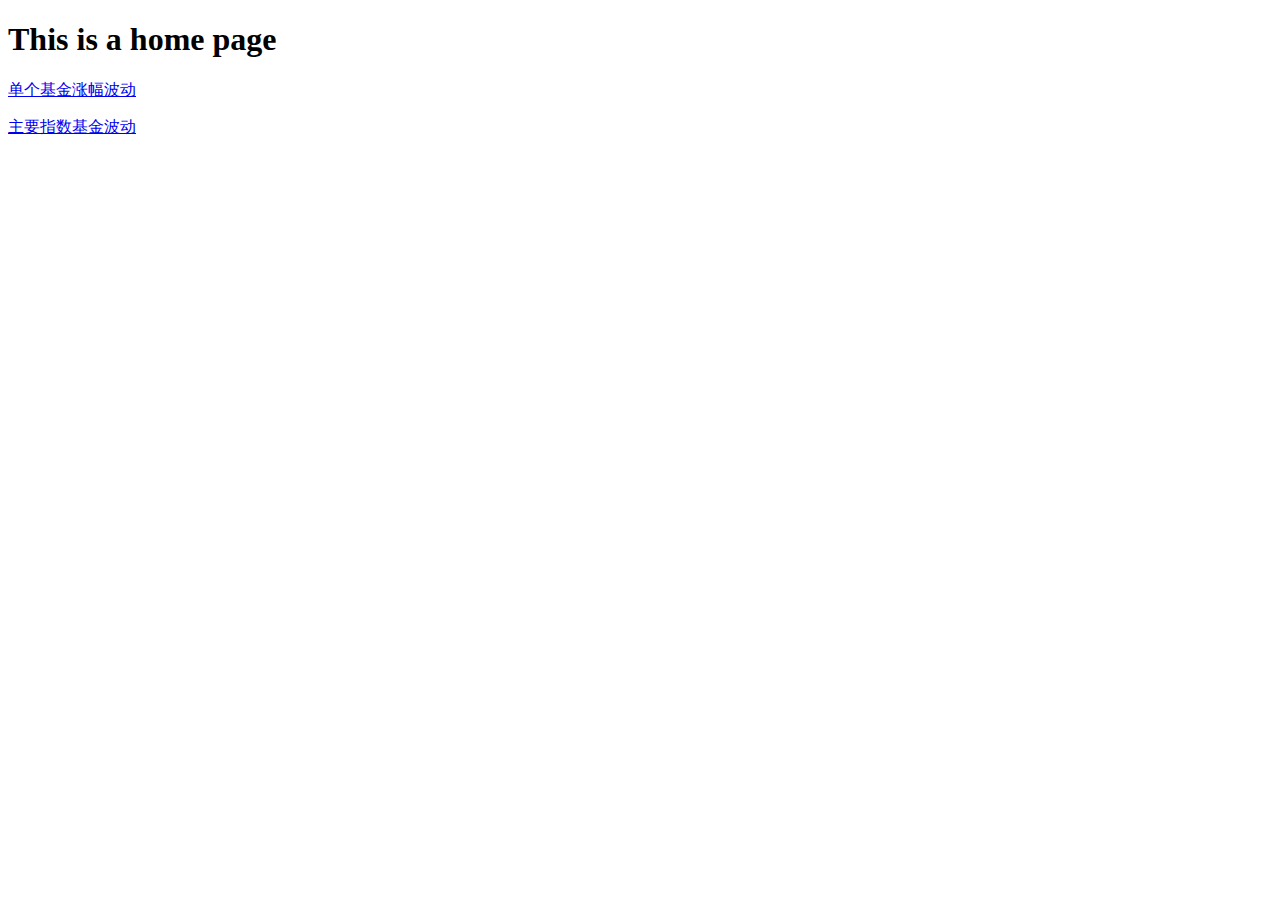
<file: web/src/main/resources/templates/index.html>
<!DOCTYPE html>
<html lang="en" xmlns:th="http://www.thymeleaf.org">
<head>
  <title>Index</title>
</head>
<span>

<h1>This is a home page</h1>

<p th:text="${welcome}"></p>

<span style="display:block;"> </span><a href="/singleFundFl"  target="_blank">单个基金涨幅波动</a> </span>

<p><a href="/mainFundFl">主要指数基金波动</a> </p>


</body>
</html>
</file>
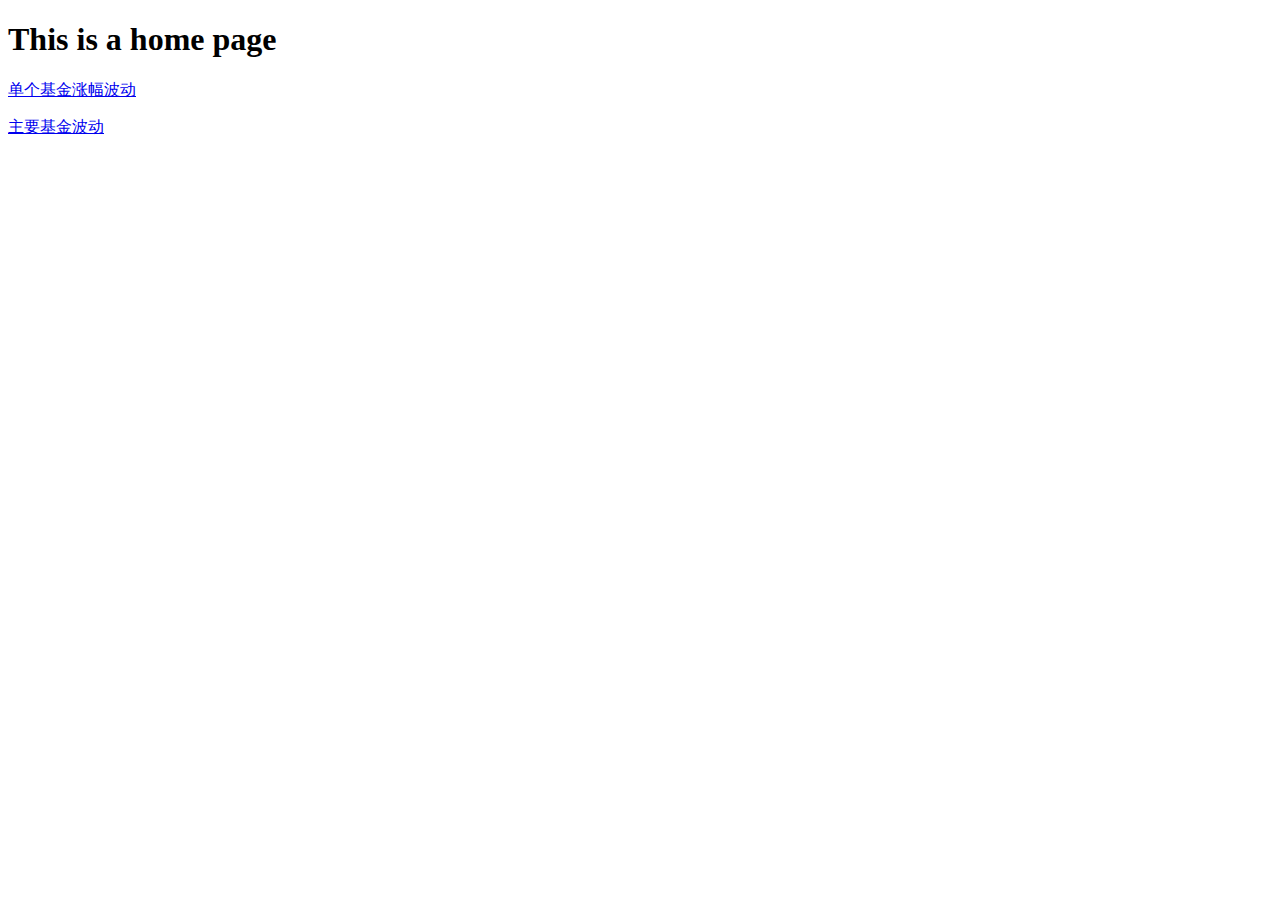
<file: webFlux/src/main/resources/templates/index.html>
<!DOCTYPE html>
<meta http-equiv="Content-Type" content="text/html; charset=utf-8" />
<html lang="en" xmlns:th="http://www.thymeleaf.org">
<head>
  <title>Index</title>
</head>
<span>

<h1>This is a home page</h1>

<p th:text="${welcome}"></p>

<span style="display:block;"> </span><a href="/singleFundFl"  target="_blank">单个基金涨幅波动</a> </span>

<p><a href="/mainFundFl">主要基金波动</a> </p>


</body>
</html>
</file>
